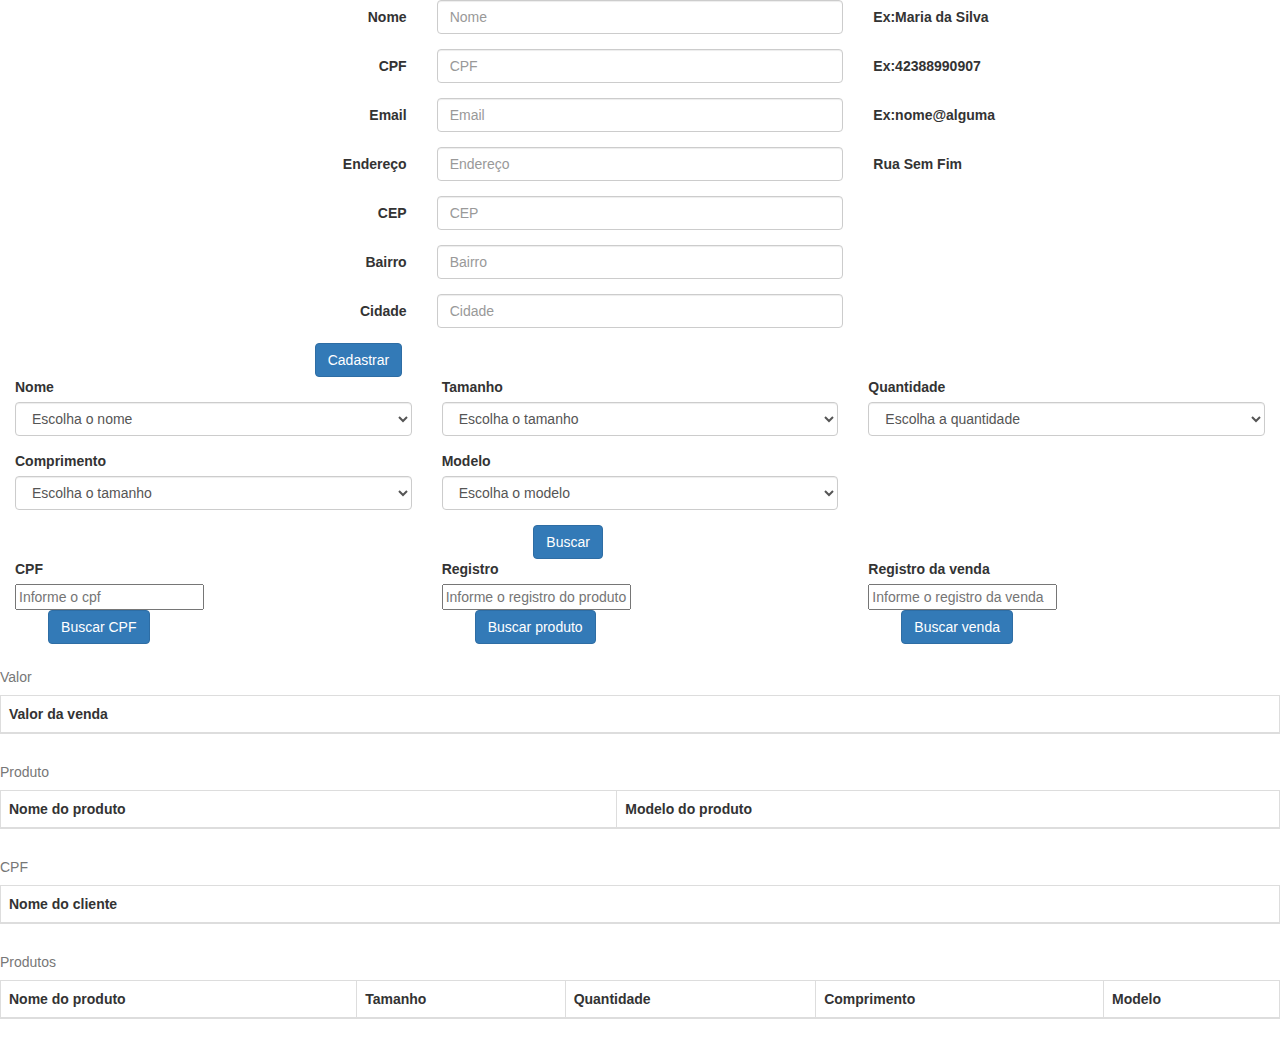
<file: Sistema_Loja/SistemaLoja/bin/static - Cópia/index.html>
<!DOCTYPE html>
<html lang="en">
  <head>
    <meta charset="utf-8">
    <title>Venda</title>
	
    
	<script src="js/jquery.js"></script>
	

	<link href="css/bootstrap.min.css" rel=stylesheet></link>

	
	<script>

	
		$(document).ready(function(){
	

			$("#buscarProduto").click(function() {
				
				var nomeProduto = $( "#nomeProduto option:selected" ).text();
				var tamanho = $( "#tamanho option:selected" ).text();
				var quantidade = $( "#quantidade option:selected" ).text();
				var comprimento = $( "#comprimento option:selected" ).text();
				var modelo = $( "#modelo option:selected" ).text();
					
				$("#dadosProduto").empty();
					
				var url = "/especificacao/"+nomeProduto+"/"+tamanho+"/"+quantidade+"/"+comprimento+"/"+modelo+"";
					
				

				$.getJSON(url, function(data) {
						
						var itens = [];
						
						$.each(data, function(i){
						
							itens.push("<tr><td>"+ this.spec.nomeProduto + "</td><td>"+ this.spec.tamanho + "</td><td>"+ this.spec.quantidade + "</td><td>"+ this.spec.comprimento + "</td><td>"+ this.spec.modelo + "</td></tr>");
							
						});
									
						$("#dadosProduto").append(itens);
						
				});

			});
			
			
			
			$("#buscaCpf").click(function() {
				var cpf = $("#cpf").val();
				$("#dadosCliente").empty();
				var url = "/cliente/"+cpf;
				alert("0");
				$.getJSON(url, function(data) {
						var itens = [];
						itens.push("<tr> <td>"+ data.nome +"</td></tr>");		
						$("#dadosCliente").append(itens);
						
				});
	
			});
			

			$("#buscaRegistro").click(function() {	
				var registroProduto = $("#produtoRegistro").val();
				$("#dadosRegistro").empty();
				var url = "/produto/"+registroProduto;
				$.getJSON(url, function(data) {
						var itens = [];
						itens.push("<tr> <td>"+ data.spec.nomeProduto +"</td><td>"+ data.spec.modelo +"</td></tr>");		
						$("#dadosRegistro").append(itens);

				});
	
			});
			
			$("#buscarVenda").click(function() {	
				var registroVenda = $("#vendaRegistro").val();
				$("#dadosVenda").empty();
				var url = "/venda/"+registroVenda;
				$.getJSON(url, function(data) {
						var itens = [];
						itens.push("<tr> <td>"+ data.valorVenda +"</td></tr>");		
						$("#dadosVenda").append(itens);

				});
	
			});
			
			
			
			$("#adicionarCliente").click(function() {
				
				var nomeCliente = $( "#nomeCliente" ).text();
				alert(nomeCliente);
				var cpf = $( "#cpf" ).text();
				var email = $( "#email" ).text();
				var endereco = $( "#endereco" ).text();
				var cep = $( "#cep" ).text();
				var bairro = $( "#bairro" ).text();
				var cidade = $( "#cidade" ).text();

				

					
				$("#dadosClienteNovo").empty();
					
				var url = "/cliente/"+nome+"/"+cpf+"/"+email+"/"+endereco+"/"+cep+"/"+bairro+"/"+cidade+"";
					
				

				$.getJSON(url, function(data) {
					
					if(data[0].status == 1){
						window.location.href = '/statusadicionarCliente.html?success';
					} else {
						window.location.href = '/statusadicionarCliente.html?error';
					}
						
				});

			});
			
		}); 
		
		
		
	
		</script>

   
  </head>


  <body>
  
  				<!--CADASTRO CLIENTE-->

	<div class="form-horizontal" method="post" id="addCliente">
		<div class="form-group form-group">
				<label for="inputEmail3" class="col-md-4 control-label">Nome</label>
				<div class="col-md-4">
					<input required="required" type="nome" class="form-control" id="nomeCliente" placeholder="Nome">
				</div>
				
				<div class="col-md-4">
					<label for="inputEmail3" class="control-label">Ex:Maria da Silva</label>
				</div>
		</div>
	</div>
		
	<div class="form-horizontal" method="post" id="addCpf">
		<div class="form-group form-group">
				<label for="inputEmail3" class="col-md-4 control-label">CPF</label>
				<div class="col-md-4">
					<input required="required" type="CPF" class="form-control" id="cpf" placeholder="CPF">
				</div>
				
				<div class="col-md-4">
					<label for="inputEmail3" class="control-label">Ex:42388990907</label>
				</div>
		</div>
	</div>
		
	<div class="form-horizontal" method="post" id="addEmail">
		<div class="form-group form-group">
				<label for="inputEmail3" class="col-md-4 control-label">Email</label>
				<div class="col-md-4">
					<input required="required" type="email" class="form-control" id="email" placeholder="Email">
				</div>
				
				<div class="col-md-4">
					<label for="inputEmail3" class="control-label">Ex:nome@alguma</label>
				</div>
		</div>
	</div>
		
	<div class="form-horizontal" method="post" id="addEndereco">
		<div class="form-group form-group">
				<label for="inputEmail3" class="col-md-4 control-label">Endereço</label>
				<div class="col-md-4">
					<input required="required" type="endereco" class="form-control" id="endereco" placeholder="Endereço">
				</div>
				
				<div class="col-md-4">
					<label for="inputEmail3" class="control-label">Rua Sem Fim</label>
				</div>
		</div>
	</div>
		
	<div class="form-horizontal" method="post" id="addCep">
		<div class="form-group form-group">
				<label for="inputEmail3" class="col-md-4 control-label">CEP</label>
				<div class="col-md-4">
					<input required="required" type="cep" class="form-control" id="cep" placeholder="CEP">
				</div>
				
		</div>
	</div>
		
	<div class="form-horizontal" method="post" id="addBairro">
		<div class="form-group form-group">
				<label for="inputEmail3" class="col-md-4 control-label">Bairro</label>
				<div class="col-md-4">
					<input required="required" type="bairro" class="form-control" id="bairro" placeholder="Bairro">
				</div>
				
		</div>
	</div>
		
	<div class="form-horizontal" method="post" id="addCidade">
		<div class="form-group form-group">
				<label for="inputEmail3" class="col-md-4 control-label">Cidade</label>
				<div class="col-md-4">
					<input required="required" type="cidade" class="form-control" id="cidade" placeholder="Cidade">
				</div>
				
		</div>
	</div>
		
		
		
			<div class="form-group">
				<div class="col-sm-offset-2 col-sm-10">
					<button id="adicionarCliente" type="submit" class="btn btn-primary col-md-offset-1">Cadastrar</button>
				</div>
			</div>

		
		
		<!-- PAINEL SEPARADO -->

  		<div id="painelBusca">
  		
  		<div class="form-group col-md-4">
                <label>Nome</label>
                <select id="nomeProduto" class="input-large form-control">
                    <option value="" selected="selected">Escolha o nome</option>
                    <option value="corrente">corrente</option>
                    <option value="pulseira">pulseira</option>
                    <option value="anel">anel</option>
                    
                </select>
              </div>  		

  		<div class="form-group col-md-4">
                <label>Tamanho</label>
                <select id="tamanho" class="input-large form-control">
                    <option value="" selected="selected">Escolha o tamanho</option>
                    <option value="100">100</option>
                    <option value="50">50</option>
                    <option value="25">25</option>
                    
                </select>
            </div>	
  		<div class="form-group col-md-4">
                <label>Quantidade</label>
                <select id="quantidade" class="input-large form-control">
                    <option value="" selected="selected">Escolha a quantidade</option>
                    <option value="10">10</option>
                    <option value="20">20</option>
                    <option value="50">50</option>
                    
                </select>
            </div>	
  		<div class="form-group col-md-4">
                <label>Comprimento</label>
                <select id="comprimento" class="input-large form-control">
                    <option value="" selected="selected">Escolha o tamanho</option>
                    <option value="20">20</option>
                    <option value="25">25</option>
                    <option value="30">30</option>
                    
                </select>
            </div>
  		<div class="form-group col-md-4">
                <label>Modelo</label>
                <select id="modelo" class="input-large form-control">
                    <option value="" selected="selected">Escolha o modelo</option>
                    <option value="cartier">cartier</option>
                    <option value="3 em 1">3 em 1</option>
                    <option value="groumet">groumet</option>
                    
                </select>
            </div>
  	
		
		<button id="buscarProduto" class="btn btn-primary col-md-offset-5">Buscar</button>
		
		<!--painel CPF-->
		
		<div id="painelCpf">
            
            <div class="form-group col-md-4">
                <label>CPF</label>   
				<div>	
					<td><input type="text" id="cpf" value="" placeholder="Informe o cpf" /> </td>                 
                </div>
            	<button id="buscaCpf" class="btn btn-primary col-md-offset-1">Buscar CPF</button>   
            </div>
		</div>
		
		
		<!-- painel REGISTRO PRODUTO -->
		
	
		<div id="painelRegistro">
            
            <div class="form-group col-md-4">
                <label>Registro</label>   
				<div>	
					<td><input type="text" id="produtoRegistro" value="" placeholder="Informe o registro do produto" /> </td>                 
                </div>
            	<button id="buscaRegistro" class="btn btn-primary col-md-offset-1">Buscar produto</button>   
            </div>
		</div>

		<!-- painel VENDA-->
		
	
		<div id="painelVenda">
            
            <div class="form-group col-md-4">
                <label>Registro da venda</label>   
				<div>	
					<td><input type="text" id="vendaRegistro" value="" placeholder="Informe o registro da venda" /> </td>                 
                </div>
            	<button id="buscarVenda" class="btn btn-primary col-md-offset-1">Buscar venda</button>   
            </div>
		</div>
		
		<!-- Venda -->
		
		<table class="table table-bordered"> 
			<caption>Valor</caption>
				<thead>
					<tr> 
						<th>Valor da venda</th>
					</tr> 
				</thead> 
				
				<tbody id="dadosVenda"> 
					
				</tbody> 
		</table>

		
		<!-- Produto -->
		
		<table class="table table-bordered"> 
			<caption>Produto</caption>
				<thead>
					<tr> 
						<th>Nome do produto</th>
						<th>Modelo do produto</th>
					</tr> 
				</thead> 
				
				<tbody id="dadosRegistro"> 
					
				</tbody> 
		</table>
		
		<!-- Cpf -->

		<table class="table table-bordered"> 
			<caption>CPF</caption>
				<thead>
					<tr> 
						<th>Nome do cliente</th>
					</tr> 
				</thead> 
				
				<tbody id="dadosCliente"> 
					
				</tbody> 
		</table>
		
		<!-- Produtosss -->

		<table class="table table-bordered"> 
			<caption>Produtos</caption>
				<thead>
					<tr> 
						<th>Nome do produto</th>
						<th>Tamanho</th> 
						<th>Quantidade</th> 
						<th>Comprimento</th> 
						<th>Modelo</th>
					</tr> 
				</thead> 
				
				<tbody id="dadosProduto"> 
					
				</tbody> 
		</table>
		

		
		
		
  </body>
  
</html>
</file>
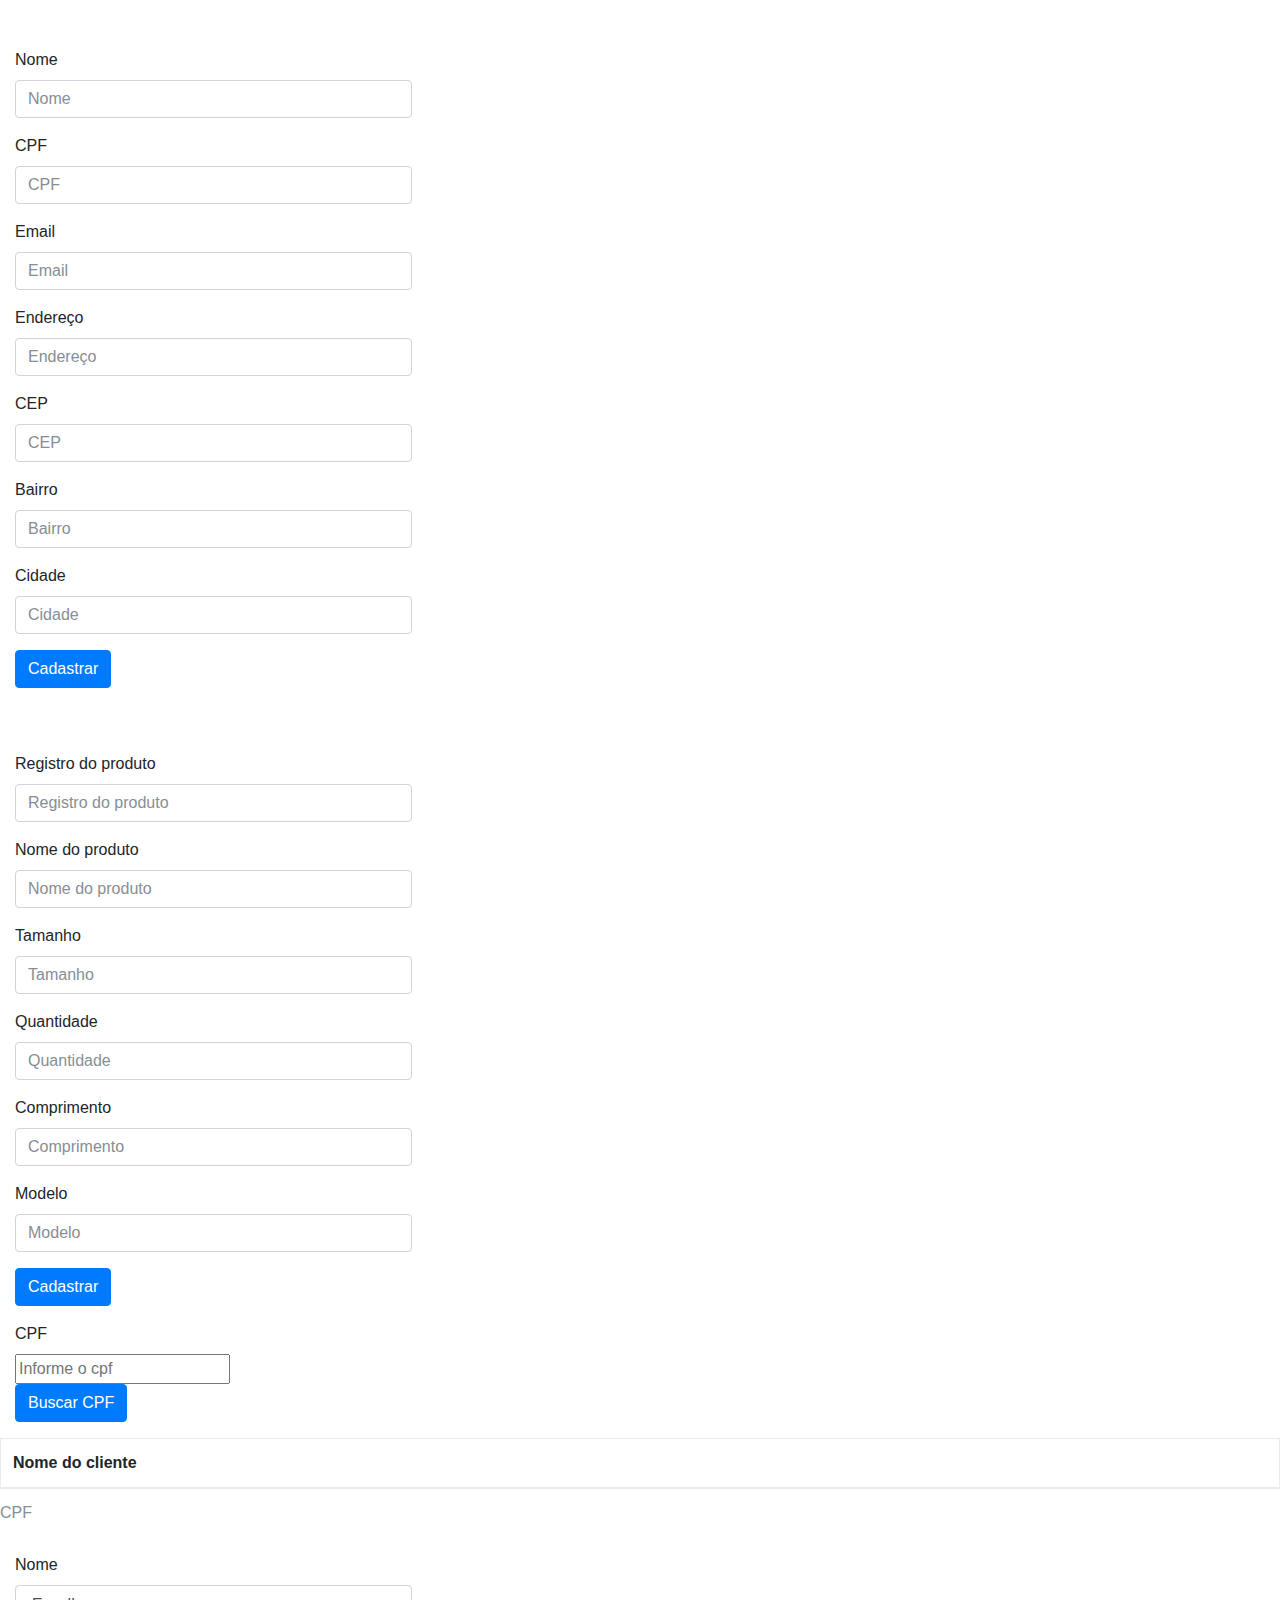
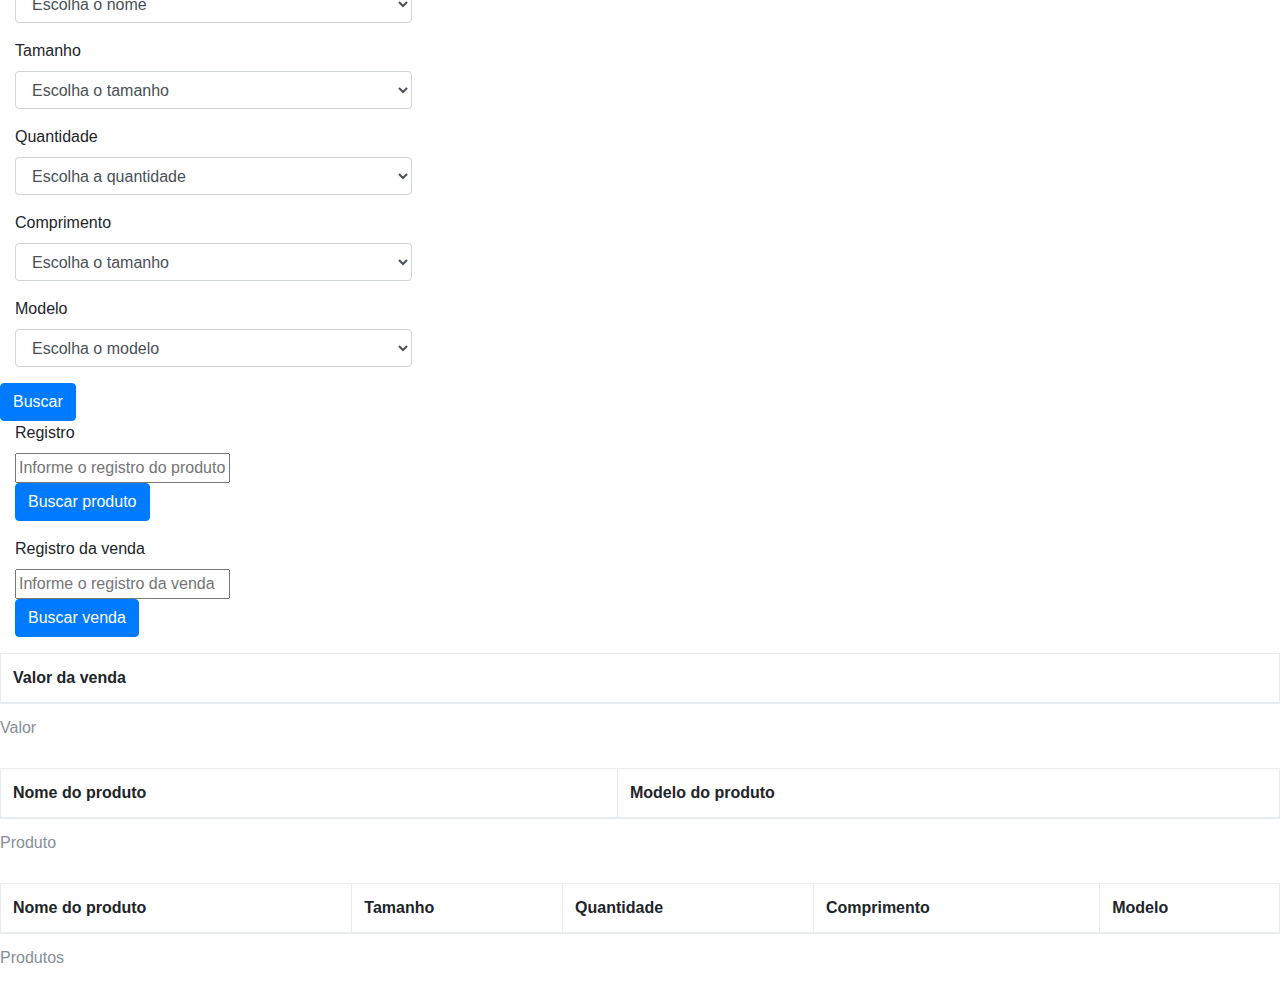
<file: Sistema_Loja/SistemaLoja/bin/static/index.html>
<!DOCTYPE html>
<html lang="en">
  <head>
    <meta charset="utf-8">
    <title>Estacionamento</title>
	
    
	<script src="js/jquery.js"></script>
	

	<link href="css/bootstrap.min.css" rel=stylesheet></link>

	
	<script>

	
		$(document).ready(function(){
	

			$("#buscarProduto").click(function() {
				
				var nomeProduto = $( "#nomeProduto option:selected" ).text();
				var tamanho = $( "#tamanho option:selected" ).text();
				var quantidade = $( "#quantidade option:selected" ).text();
				var comprimento = $( "#comprimento option:selected" ).text();
				var modelo = $( "#modelo option:selected" ).text();
					
				$("#dadosProduto").empty();
					
				var url = "/especificacao/"+nomeProduto+"/"+tamanho+"/"+quantidade+"/"+comprimento+"/"+modelo+"";
					
				

				$.getJSON(url, function(data) {
						
						var itens = [];
						
						$.each(data, function(i){
						
							itens.push("<tr><td>"+ this.spec.nomeProduto + "</td><td>"+ this.spec.tamanho + "</td><td>"+ this.spec.quantidade + "</td><td>"+ this.spec.comprimento + "</td><td>"+ this.spec.modelo + "</td></tr>");
							
						});
									
						$("#dadosProduto").append(itens);
						
				});

			});
			
			
			
			$("#buscaCpf").click(function() {
				
				var cpf = $("#cpF").val();
				$("#dadosCliente").empty();
				var url = "/cliente/"+cpf;
	
				$.getJSON(url, function(data) {
		
						var itens = [];
						itens.push("<tr> <td>"+ data.nome +"</td></tr>");		
						$("#dadosCliente").append(itens);
						
				});
	
			});
			

			$("#buscaRegistro").click(function() {	
				var registroProduto = $("#produtoRegistro").val();
				$("#dadosRegistro").empty();
				var url = "/produto/"+registroProduto;
				$.getJSON(url, function(data) {
						var itens = [];
						itens.push("<tr> <td>"+ data.spec.nomeProduto +"</td><td>"+ data.spec.modelo +"</td></tr>");		
						$("#dadosRegistro").append(itens);

				});
	
			});
			
			$("#buscarVenda").click(function() {	
				var registroVenda = $("#vendaRegistro").val();
				$("#dadosVenda").empty();
				var url = "/venda/"+registroVenda;
				$.getJSON(url, function(data) {
						var itens = [];
						itens.push("<tr> <td>"+ data.valorVenda +"</td></tr>");		
						$("#dadosVenda").append(itens);

				});
	
			});
			
			
			
			 $("#adicionarCliente").submit(function() {
				var nomeCliente = $( '#nomeCliente' ).val();
				var cpf = $( '#cpf' ).val();
				var email = $( '#email' ).val();
				var endereco = $( '#endereco' ).val();
				var cep = $( '#cep').val();
				var bairro = $( '#bairro' ).val();
				var cidade = $( '#cidade' ).val();
		
				var url = "/cliente/"+nomeCliente+"/"+cpf+"/"+email+"/"+endereco+"/"+cep+"/"+bairro+"/"+cidade+"";
				

				$.getJSON(url, function(data) {
					
					if(data[0].status == 1){
						window.location.href = '/statusadicionarCliente.html?success';
					} else {
						window.location.href = '/statusadicionarCliente.html?error';
					}
						
				});

			});
			 
			 <!-- Novo formulario -->
			 
			 $("#adicionarProduto").submit(function() {
					var registroProduto = $( '#registroProduto' ).val();
					var nomeProduto = $( '#nomeProduto' ).val();
					var tamanho = $( '#tamanho' ).val();
					var quantidade = $( '#quantidade' ).val();
					var comprimento = $( '#comprimento').val();
					var modelo = $( '#modelo' ).val();
					var url = "/produto/"+registroProduto+"/"+nomeProduto+"/"+tamanho+"/"+quantidade+"/"+comprimento+"/"+modelo+"";
					alert(url);
					

					$.getJSON(url, function(data) {
						
						if(data[0].status == 1){
							window.location.href = '/statusadicionarCliente.html?success';
						} else {
							window.location.href = '/statusadicionarCliente.html?error';
						}
							
					});

				});
				
			
		}); 
		
		
		
	
		</script>

   
  </head>


  <body>
  
  				<!--CADASTRO CLIENTE-->
	<br>
	<br>
	<form class="form-horizontal" method="get" id="adicionarCliente">
		<div class="form-group form-group">
				<label for="" class="col-md-4 control-label">Nome</label>
				<div class="col-md-4">
					<input required="required" type="text" class="form-control" id="nomeCliente" placeholder="Nome">
				</div>
				
		</div>

		

		<div class="form-group form-group">
				<label for="" class="col-md-4 control-label">CPF</label>
				<div class="col-md-4">
					<input required="required" type="text" class="form-control" id="cpf" placeholder="CPF">
				</div>
				
		</div>

		

		<div class="form-group form-group">
				<label for="" class="col-md-4 control-label">Email</label>
				<div class="col-md-4">
					<input required="required" type="text" class="form-control" id="email" placeholder="Email">
				</div>
				
		</div>
	
		
	
		<div class="form-group form-group">
				<label for="" class="col-md-4 control-label">Endereço</label>
				<div class="col-md-4">
					<input required="required" type="text" class="form-control" id="endereco" placeholder="Endereço">
				</div>
				
		</div>
	
		
	
		<div class="form-group form-group">
				<label for="" class="col-md-4 control-label">CEP</label>
				<div class="col-md-4">
					<input required="required" type="number" class="form-control" id="cep" placeholder="CEP">
				</div>
				
		</div>
	
		

		<div class="form-group form-group">
				<label for="" class="col-md-4 control-label">Bairro</label>
				<div class="col-md-4">
					<input required="required" type="text" class="form-control" id="bairro" placeholder="Bairro">
				</div>
				
		</div>
	
		
	
		<div class="form-group form-group">
				<label for="" class="col-md-4 control-label">Cidade</label>
				<div class="col-md-4">
					<input required="required" type="text" class="form-control" id="cidade" placeholder="Cidade">
				</div>
				
		</div>

		
		
		
	<div class="form-group">
		<div class="col-sm-offset-2 col-sm-10">
			<button id="adicionarCliente" type="submit" class="btn btn-primary col-md-offset-1">Cadastrar</button>
		</div>
	</div>
</form>
		
		
		<!-- Formulario PRODUTO -->
		<br>
	<br>
	<form class="form-horizontal" method="get" id="adicionarProduto">
		<div class="form-group form-group">
				<label for="" class="col-md-4 control-label">Registro do produto</label>
				<div class="col-md-4">
					<input required="required" type="text" class="form-control" id="registroProduto" placeholder="Registro do produto">
				</div>
				
		</div>

		
		<div class="form-group form-group">
				<label for="" class="col-md-4 control-label">Nome do produto</label>
				<div class="col-md-4">
					<input required="required" type="text" class="form-control" id="nomeProduto" placeholder="Nome do produto">
				</div>
				
		</div>
	
				

		<div class="form-group form-group">
				<label for="" class="col-md-4 control-label">Tamanho</label>
				<div class="col-md-4">
					<input required="required" type="text" class="form-control" id="tamanho" placeholder="Tamanho">
				</div>
				
		</div>
					
		
		<div class="form-group form-group">
				<label for="" class="col-md-4 control-label">Quantidade</label>
				<div class="col-md-4">
					<input required="required" type="text" class="form-control" id="quantidade" placeholder="Quantidade">
				</div>
				
		</div>
	
					
		<div class="form-group form-group">
				<label for="" class="col-md-4 control-label">Comprimento</label>
				<div class="col-md-4">
					<input required="required" type="text" class="form-control" id="comprimento" placeholder="Comprimento">
				</div>
				
		</div>
	
		<div class="form-group form-group">
				<label for="" class="col-md-4 control-label">Modelo</label>
				<div class="col-md-4">
					<input required="required" type="text" class="form-control" id="modelo" placeholder="Modelo">
				</div>
				
		</div>
	
		
		
		
	<div class="form-group">
		<div class="col-sm-offset-2 col-sm-10">
			<button id="adicionarProduto" type="submit" class="btn btn-primary col-md-offset-1">Cadastrar</button>
		</div>
	</div>
</form>

		<!--painel CPF-->
		
		<div id="painelCpf">
            
            <div class="form-group col-md-4">
                <label>CPF</label>   
				<div>	
					<td><input type="text" id="cpF" value="" placeholder="Informe o cpf" /> </td>                 
                </div>
            	<button id="buscaCpf" class="btn btn-primary col-md-offset-1">Buscar CPF</button>   
            </div>
		</div>
			
		<!-- Cpf -->

		<table class="table table-bordered"> 
			<caption>CPF</caption>
				<thead>
					<tr> 
						<th>Nome do cliente</th>
					</tr> 
				</thead> 
				
				<tbody id="dadosCliente"> 
					
				</tbody> 
		</table>

		
		
		<!-- PAINEL SEPARADO -->

  	<div id="painelBusca">
  		
  		<div class="form-group col-md-4">
                <label>Nome</label>
                <select id="nomeProduto" class="input-large form-control">
                    <option value="" selected="selected">Escolha o nome</option>
                    <option value="corrente">corrente</option>
                    <option value="pulseira">pulseira</option>
                    <option value="anel">anel</option>
                    
                </select>
              </div>  		

  		<div class="form-group col-md-4">
                <label>Tamanho</label>
                <select id="tamanho" class="input-large form-control">
                    <option value="" selected="selected">Escolha o tamanho</option>
                    <option value="100">100</option>
                    <option value="50">50</option>
                    <option value="25">25</option>
                    
                </select>
            </div>	
  		<div class="form-group col-md-4">
                <label>Quantidade</label>
                <select id="quantidade" class="input-large form-control">
                    <option value="" selected="selected">Escolha a quantidade</option>
                    <option value="10">10</option>
                    <option value="20">20</option>
                    <option value="50">50</option>
                    
                </select>
            </div>	
  		<div class="form-group col-md-4">
                <label>Comprimento</label>
                <select id="comprimento" class="input-large form-control">
                    <option value="" selected="selected">Escolha o tamanho</option>
                    <option value="20">20</option>
                    <option value="25">25</option>
                    <option value="30">30</option>
                    
                </select>
            </div>
  		<div class="form-group col-md-4">
                <label>Modelo</label>
                <select id="modelo" class="input-large form-control">
                    <option value="" selected="selected">Escolha o modelo</option>
                    <option value="cartier">cartier</option>
                    <option value="3 em 1">3 em 1</option>
                    <option value="groumet">groumet</option>
                    
                </select>
            </div>
  	
		
		<button id="buscarProduto" class="btn btn-primary col-md-offset-5">Buscar</button>
		
		
		
		<!-- painel REGISTRO PRODUTO -->
		
	
		<div id="painelRegistro">
            
            <div class="form-group col-md-4">
                <label>Registro</label>   
				<div>	
					<td><input type="text" id="produtoRegistro" value="" placeholder="Informe o registro do produto" /> </td>                 
                </div>
            	<button id="buscaRegistro" class="btn btn-primary col-md-offset-1">Buscar produto</button>   
            </div>
		</div>

		<!-- painel VENDA-->
		
	
		<div id="painelVenda">
            
            <div class="form-group col-md-4">
                <label>Registro da venda</label>   
				<div>	
					<td><input type="text" id="vendaRegistro" value="" placeholder="Informe o registro da venda" /> </td>                 
                </div>
            	<button id="buscarVenda" class="btn btn-primary col-md-offset-1">Buscar venda</button>   
            </div>
		</div>
		
		<!-- Venda -->
		
		<table class="table table-bordered"> 
			<caption>Valor</caption>
				<thead>
					<tr> 
						<th>Valor da venda</th>
					</tr> 
				</thead> 
				
				<tbody id="dadosVenda"> 
					
				</tbody> 
		</table>

		
		<!-- Produto -->
		
		<table class="table table-bordered"> 
			<caption>Produto</caption>
				<thead>
					<tr> 
						<th>Nome do produto</th>
						<th>Modelo do produto</th>
					</tr> 
				</thead> 
				
				<tbody id="dadosRegistro"> 
					
				</tbody> 
		</table>
		

		
		<!-- Produtosss -->

		<table class="table table-bordered"> 
			<caption>Produtos</caption>
				<thead>
					<tr> 
						<th>Nome do produto</th>
						<th>Tamanho</th> 
						<th>Quantidade</th> 
						<th>Comprimento</th> 
						<th>Modelo</th>
					</tr> 
				</thead> 
				
				<tbody id="dadosProduto"> 
					
				</tbody> 
		</table>
		

		
		
		
  </body>
  
</html>
</file>
